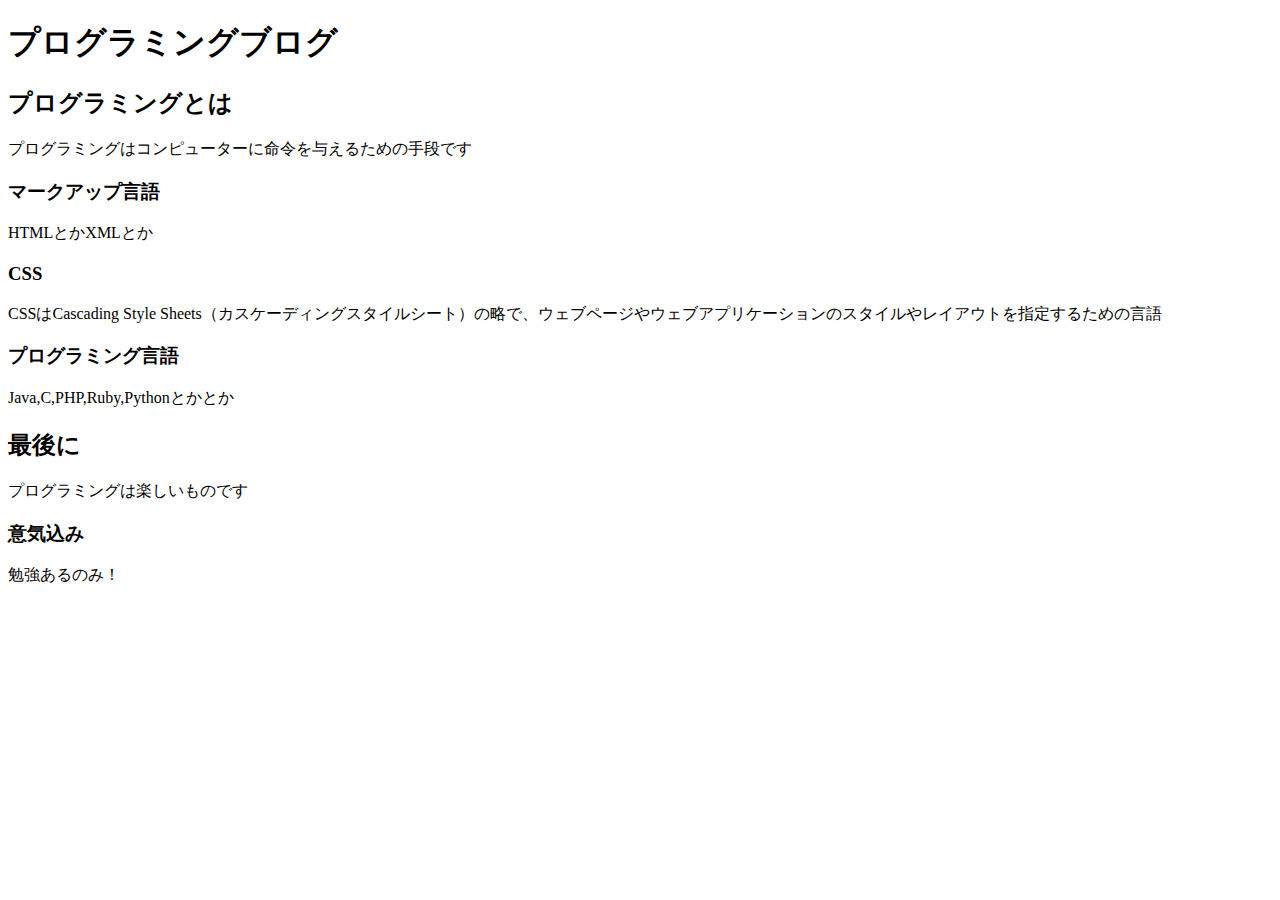
<file: index.html>
<!DOCTYPE html>
<html lang="ja">

<head>
    <meta charset="UTF-8">
    <meta name="viewport" content="width=device-width, initial-scale=1.0">
    <title>Document</title>
</head>

<body>
    <!-- ⼤⾒出し -->
    <h1>プログラミングブログ</h1>
    <!-- 中⾒出し -->
    <h2>プログラミングとは</h2>
    <!-- ⽂章 -->
    <p>プログラミングはコンピューターに命令を与えるための手段です</p>
    <!-- ⼩⾒出し -->
    <h3>マークアップ言語</h3>
    <!-- ⽂章 -->
    <p>HTMLとかXMLとか</p>
    <!-- ⼩⾒出し -->
    <h3>CSS</h3>
    <!-- ⽂章 -->
    <p>CSSはCascading Style Sheets（カスケーディングスタイルシート）の略で、ウェブページやウェブアプリケーションのスタイルやレイアウトを指定するための言語</p>
    <!-- ⼩⾒出し -->
    <h3>プログラミング言語</h3>
    <!-- ⽂章 -->
    <p>Java,C,PHP,Ruby,Pythonとかとか</p>
    <!-- 中⾒出し -->
    <h2>最後に</h2>
    <!-- ⽂章 -->
    <p>プログラミングは楽しいものです</p>
    <!-- ⼩⾒出し -->
    <h3>意気込み</h3>
    <!-- ⽂章 -->
    <p>勉強あるのみ！</p>
</body>

</html>
</file>
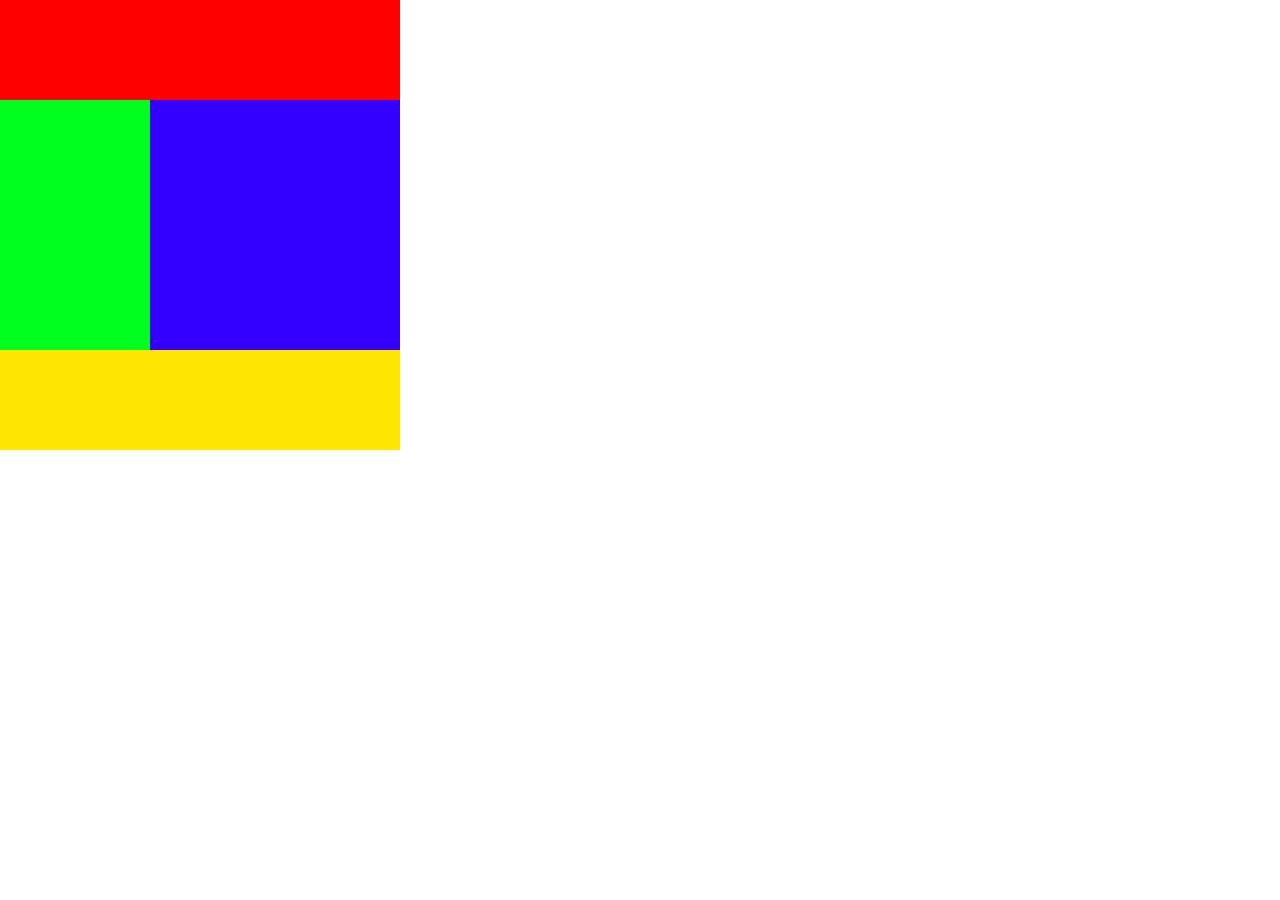
<file: DivPuzzle/index.html>
<!DOCTYPE html>
<html lang="en">
<head>
    <meta charset="UTF-8">
    <meta name="viewport" content="width=device-width, initial-scale=1.0">
    <title>divPuzzle</title>
    <link rel="stylesheet" href="../reset.css">
    <link rel="stylesheet" href="./style.css">
</head>
<body>
    <div class="puzzle-wrap">
        <div class="puzzle">
            <div class="red"></div>
            <div class="gb-wrap">
                <div class="green"></div>
                <div class="blue"></div>
            </div>
            <div class="yellow"></div>
        </div>
    </div>
</body>
</html>
</file>
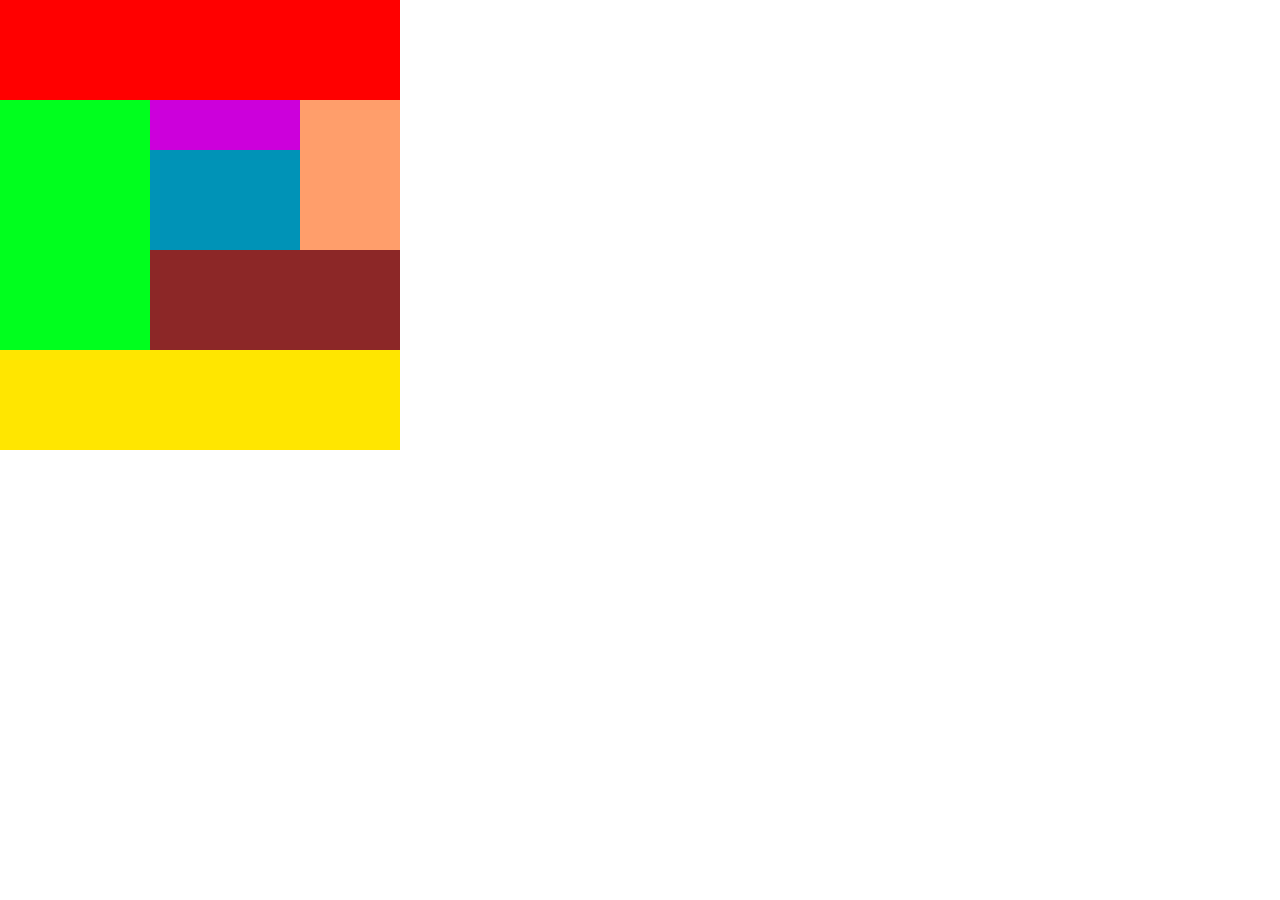
<file: DivPuzzle2/index.html>
<!DOCTYPE html>
<html lang="ja">

<head>
    <meta charset="UTF-8">
    <meta name="viewport" content="width=device-width, initial-scale=1.0">
    <title>divPuzzle中級</title>
    <link rel="stylesheet" href="../reset.css">
    <link rel="stylesheet" href="./style.css">
</head>

<body>
    <div class="puzzle-wrap">
        <div class="puzzle">
            <div class="red"></div>
            <div class="clearfix">
                <div class="green"></div>
                <div class="colors-wrap">
                    <div class="pn-wrap">
                        <div class="purple"></div>
                        <div class="navy"></div>
                    </div>
                    <div class="beige"></div>
                    <div class="clearfix"></div>
                    <div class="brown"></div>
                </div>
            </div>
            <div class="yellow"></div>
        </div>
    </div>
</body>

</html>
</file>
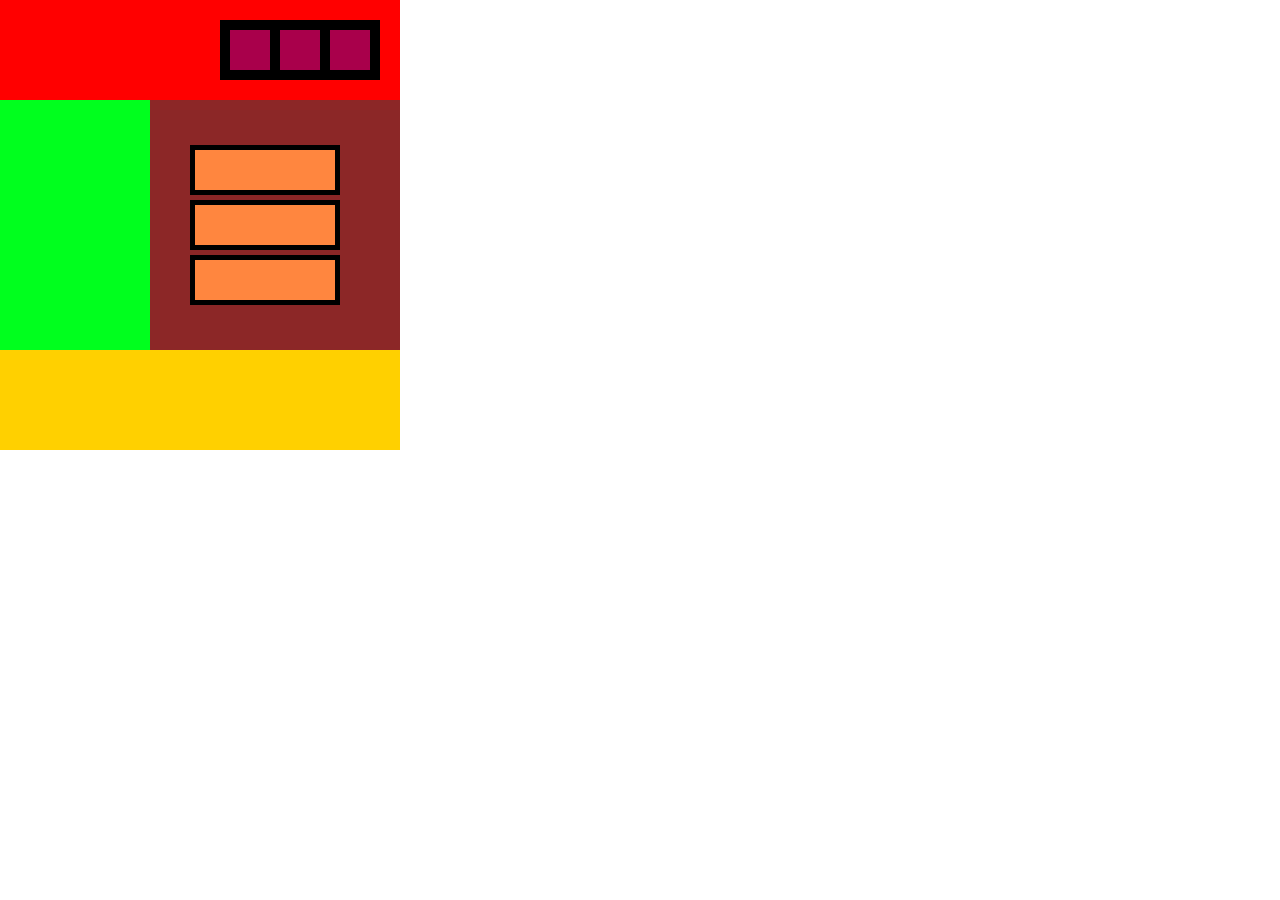
<file: DivPuzzle3/index.html>
<!DOCTYPE html>
<html lang="ja">
<head>
    <meta charset="UTF-8">
    <meta name="viewport" content="width=device-width, initial-scale=1.0">
    <title>divPuzzle</title>
    <link rel="stylesheet" href="../reset.css">
    <link rel="stylesheet" href="./style.css">
</head>
<body>
    <div class="puzzle-wrap">
        <div class="puzzle">
            <div class="red">
                <div class="black">
                    <div class="purple"></div>
                    <div class="purple"></div>
                    <div class="purple"></div>
                </div>
            </div>
            <div class="gb-wrap">
                <div class="green"></div>
                <div class="brown">
                    <div class="or-wrap">
                        <div class="orenge"></div>
                        <div class="orenge"></div>
                        <div class="orenge"></div>
                    </div>
                </div>
            </div>
            <div class="yellow"></div>
        </div>
    </div>
</body>
</html>
</file>
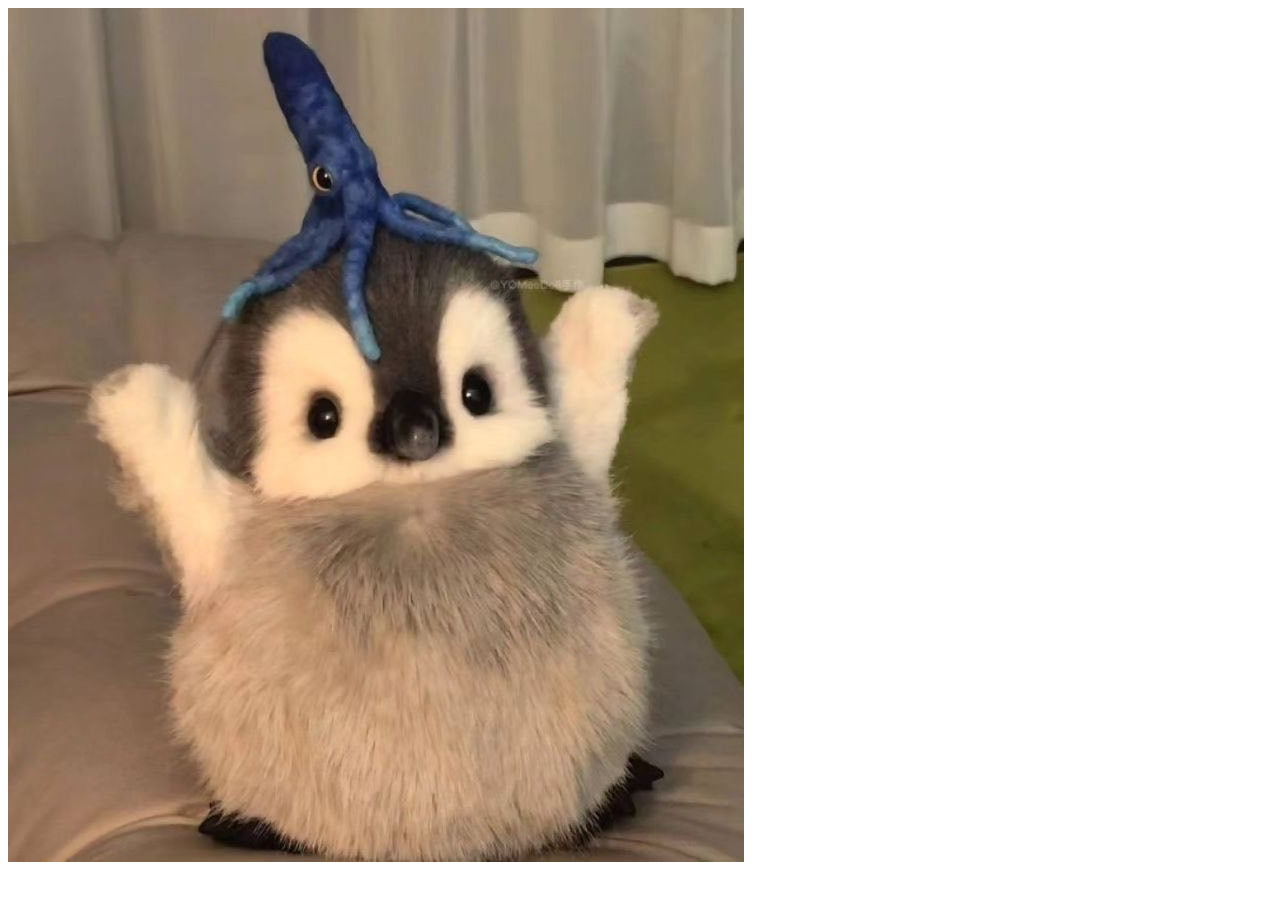
<file: htmlpractice/index.html>
<!DOCTYPE html>
<html lang="en">

<head>
    <meta charset="UTF-8">
    <meta name="viewport" content="width=device-width, initial-scale=1.0">
    <title>Document</title>
</head>

<body>
    <a href="https://www.google.com/">
        <img src="./images/S__32669809.jpg" alt="サンプルの画像" />
    </a>
</body>

</html>
</file>
<file: DivPuzzle/style.css>
body {
    margin: 0;
    padding: 0;
}

.puzzle-wrap{
    padding: 0;
    margin: 0;
    width: 400px;
    height: 450px;
}

.puzzle{
    width: 100%;
    height: 100%;
    margin: 0;
    padding: 0;
}

.red {
    width: 100%;
    height: 100px;
    background-color: #ff0000;
}

.gb-wrap{
    display: flex;
}

.green{
    width: 150px;
    height: 250px;
    background-color: #00ff1e;
}

.blue{
    width: 250px;
    height: 250px;
    background-color: #3300ff;
}

.yellow{
    width: 100%;
    height: 100px;
    background-color: #ffe600;
}
</file>
<file: DivPuzzle2/style.css>
body {
    margin: 0;
    padding: 0;
}

.puzzle-wrap{
    padding: 0;
    margin: 0;
    width: 400px;
    height: 450px;
}

.puzzle{
    width: 100%;
    height: 100%;
    margin: 0;
    padding: 0;
}

.red {
    width: 100%;
    height: 100px;
    background-color: #ff0000;
}

.green{
    width: 150px;
    height: 250px;
    background-color: #00ff1e;
    float: left;
}

.colors-wrap{
    width: 250px;
    height: 250px;
    float: left;
}

.pn-wrap{
    width: 150px;
    height: auto;
    float: left;
}

.purple{
    height: 50px;
    background-color: #cc00db;
}

.navy{
    height: 100px;
    background-color: #0093b7;
}

.beige{
    float: left;
    width: 100px;
    height: 150px;
    background-color: #ff9e6b;
}

.brown{
    height: 100px;
    background-color: #8c2727;
}

.yellow{
    width: 100%;
    height: 100px;
    background-color: #ffe600;
}

.clearfix::after {
    content: "";
    display: block;
    clear: both;
}
</file>
<file: DivPuzzle3/style.css>
body {
    margin: 0;
    padding: 0;
}

.puzzle-wrap {
    padding: 0;
    margin: 0;
    width: 400px;
    height: 450px;
}

.puzzle {
    width: 100%;
    height: 100%;
    margin: 0;
    padding: 0;
}

.red {
    height: 100px;
    background-color: #ff0000;
    position: relative;
}

.black{
    position: absolute;
    top: 20px;
    right: 20px;
    width: fit-content;
    padding: 5px;
    background-color: black;
    display: flex;
}

.purple {
    margin: 5px;
    width: 40px;
    height: 40px;
    background: #a9004b
}

.gb-wrap{
    display: flex;
}

.green{
    width: 150px;
    height: 250px;
    background-color: #00ff1e;
}

.brown{
    width: 250px;
    height: 250px;
    background-color: #8c2727;
    position: relative;
}

.or-wrap{
    top: 40px;
    left: 40px;
    position: absolute;
    width: fit-content;
    height: fit-content;
}

.orenge{
    width: 140px;
    height: 40px;
    background: #ff863f;
    margin: 5px 0;
    border: 5px solid #000000
}

.yellow{
    height: 100px;
    background-color: #ffd000;
}
</file>
